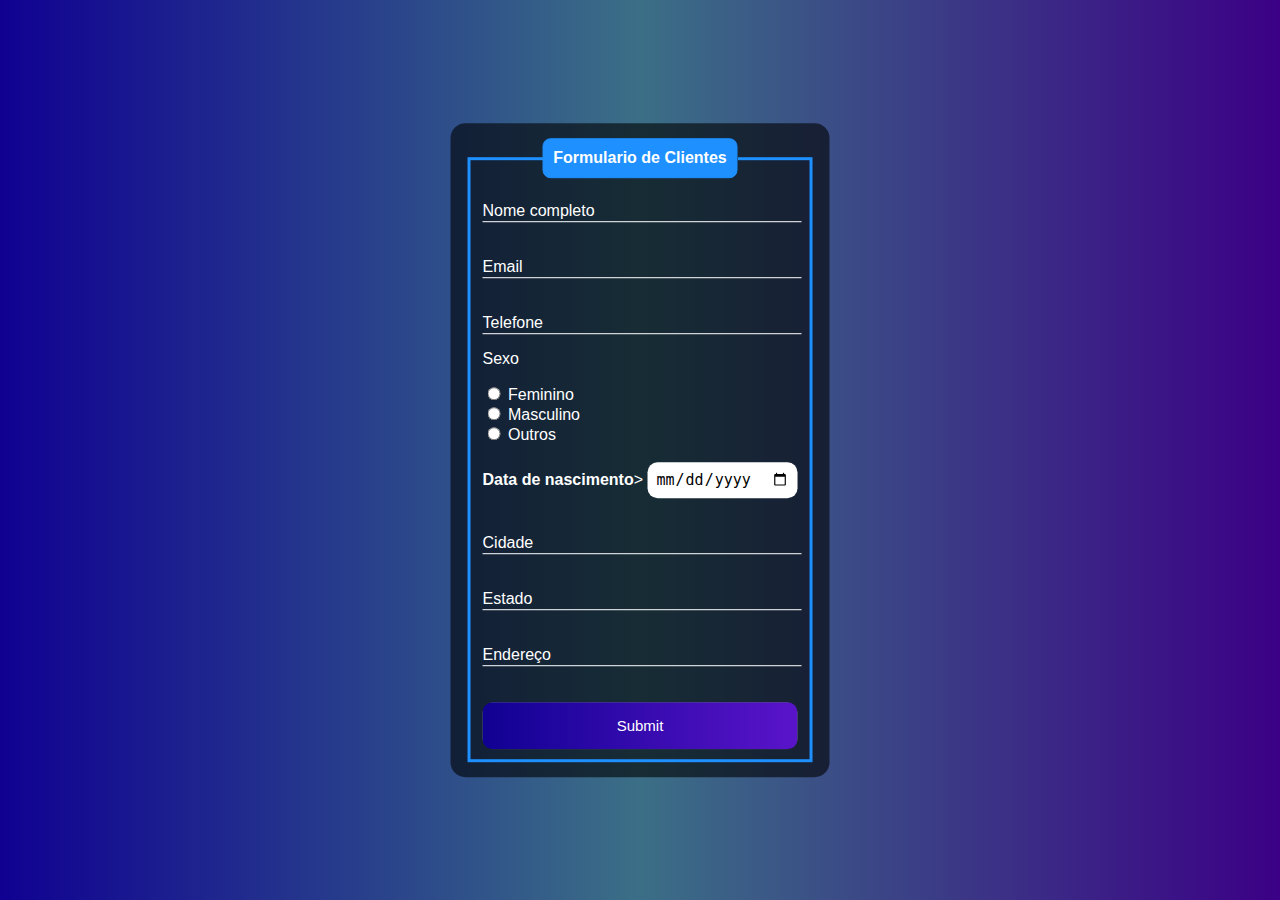
<file: formulario 2.0/index.html>
<!DOCTYPE html>
<html lang="en">
<head>
    <meta charset="UTF-8">
    <meta http-equiv="X-UA-Compatible" content="IE=edge">
    <meta name="viewport" content="width=device-width, initial-scale=1.0">
    <link rel="stylesheet" href="./style.css">
    
    
    <title>Formulario de cliente</title>
</head>
<body> 
    <div class="box">
      <form action="https://formsubmit.co/DIGETESEUEMAIL.com" method="POST">
     <fieldset>
        <input type="hidden" name="_next" value="http://192.168.0.20:5500/index2.html">
            <legend><b>Formulario de Clientes</b></legend>
            <br> 
                <div class="inputBox">
                    <input type="text" name="nome" id="nome"  class="inputUser"  required >  <!-- o input adiciona os blocos ea label adiocina os nome no  input-->
                <label for="name" class="labelInput">Nome completo</label> 
            </div>
          <br><br>
            <div class="inputBox">
                <input type="email" name="email" id="email"  class="inputUser"  required >  <!-- o input adiciona os blocos ea label adiocina os nome no  input-->
            <label for="email" class="labelInput">Email</label> 
        </div>
         <br><br>
        <div class="inputBox">
            <input type="tel" name="telefone" id="telefone"  class="inputUser"  required >  <!-- o input adiciona os blocos ea label adiocina os nome no  input-->
        <label for="telefone" class="labelInput">Telefone</label> 
    </div>
    <p>Sexo</p>
    <input type="radio"  id="feminino" name="genero" value="feminino" required>
    <label for="feminino">Feminino</label>
    <br>
    <input type="radio"  id="masculino" name="genero" value="masculino" required>
    <label for="masculino">Masculino</label>
    <br>
    <input type="radio" id="outros" name="genero" value="outros" required>
    <label for="outros">Outros</label>
    <br><br>
    
        <label for="data_nascimento"><b>Data de nascimento</b>></label> 
        <input type="date" name="data_nascimento" id="data_nascimento"   required >  <!-- o input adiciona os blocos ea label adiocina os nome no  input-->
<br><br><br>
<div class="inputBox">
    <input type="text" name="cidade" id="cidade"  class="inputUser"  required >  <!-- o input adiciona os blocos ea label adiocina os nome no  input-->
<label for="cidade" class="labelInput">Cidade</label>
</div>
<br><br>
    <div class="inputBox">
    <input type="text" name="estado" id="estado"  class="inputUser"  required >  <!-- o input adiciona os blocos ea label adiocina os nome no  input-->
<label for="estado" class="labelInput">Estado</label> 
  </div>
  <br><br>
<div class="inputBox">
    <input type="text" name="endereco" id="endereco"  class="inputUser"  required >  <!-- o input adiciona os blocos ea label adiocina os nome no  input-->
<label for="endereco" class="labelInput">Endereço</label>
</div>
<br><br>
<input type="submit" name="submit" id="submit">
    </fieldset>   
     <input type="text" name="_honey" style="display:none">
      </form>
    </div>
</body>
</html>
</file>
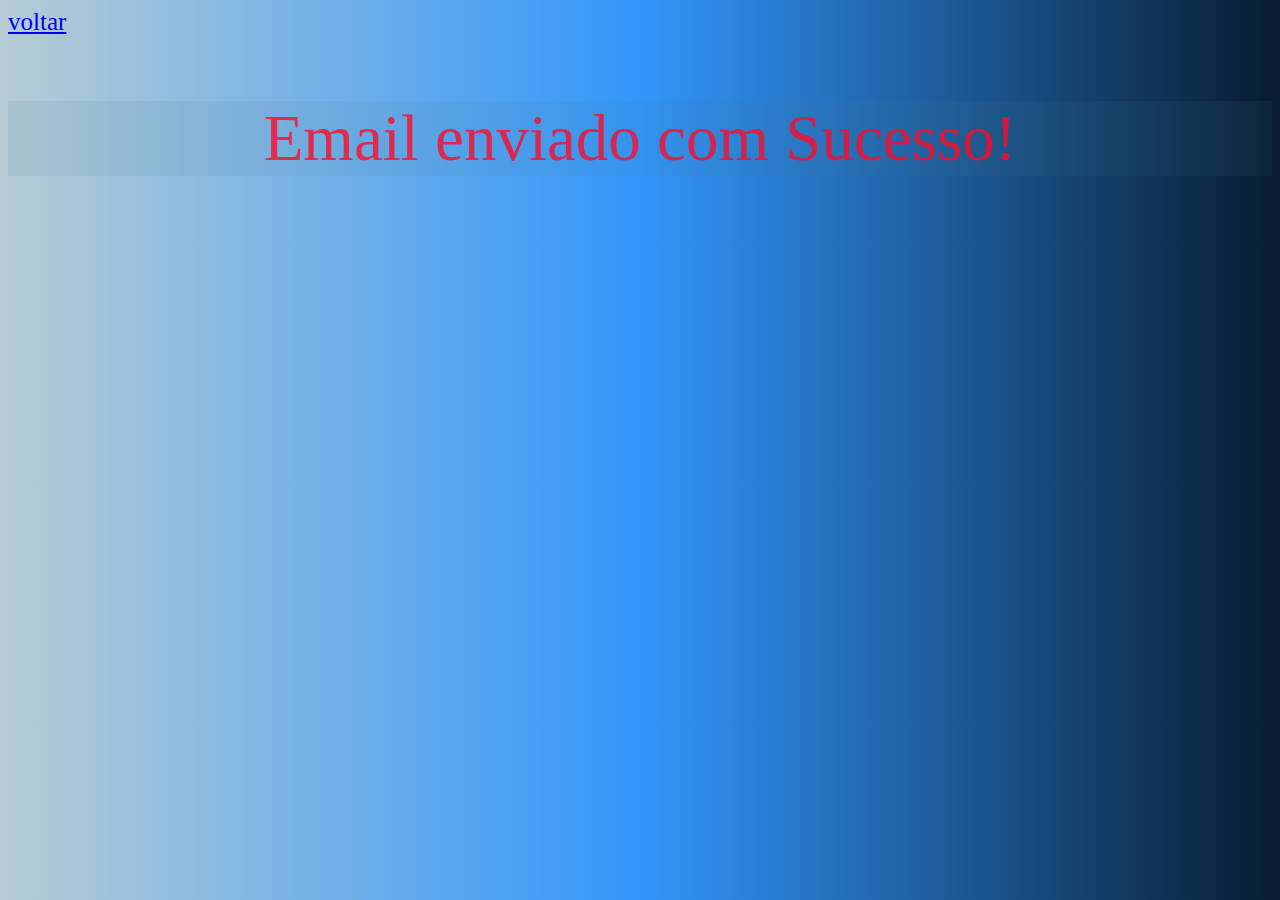
<file: formulario 2.0/index2.html>
<!DOCTYPE html>
<html lang="en">
<head>
    <meta charset="UTF-8">
    <meta http-equiv="X-UA-Compatible" content="IE=edge">
    <meta name="viewport" content="width=device-width, initial-scale=1.0">
    <title>Return</title>
    <style>
       
        body{
            background-image: linear-gradient( to right, rgba(72, 126, 148, 0.397), rgb(50, 150, 250), rgb(7, 27, 48));
        }
       .enviado{
           
            font-size: 65px;
            text-align:center;
            color: rgba(255, 10, 40, 0.8);
            background-color: rgba(72, 126, 148, 0.1);
        }
        #voltar{
            font-size: 25px;
        }

    </style>
</head>
<body>
   <a href="http://192.168.0.20:5500/index.html" id="voltar" >voltar</a>
   <p   class="enviado">Email enviado com Sucesso!</p>
</body>
</html>
</file>
<file: formulario 2.0/style.css>
body{
    font-family: Arial, Helvetica, sans-serif;
    background-image: linear-gradient(to right, rgb(16, 1, 146), rgb(59, 111, 134), rgb(59, 0, 134));
}
.box{
    position: absolute;  /*isso faz as linha da borda toma posição do onteudo*/
    top:50%;
    left: 50%;
    transform:  translate(-50%,-50%);
    background-color: rgba(0, 0, 0, 0.6);
    padding: 15px;
    border-radius: 15px;
    color: white;
}
fieldset{
    border: 3px solid dodgerblue;
}
legend{
    
    text-align: center;
    
    background-color: dodgerblue;
    padding: 10px;
    border-radius: 8px;
    border:  1px solid dodgerblue;
}
.inputBox{
    position: relative;/*posição normal */
}
.inputUser{
    background: none;
    border: none;
    border-bottom: 1px solid white; /*EM BAIXO DO INPUT FICA UMA LINHA RANCA*/
    outline: none; /*quando eu clica em cima do inout não ficar bordas brancas*/
     color: white; /*o ponteiro fica branco o que pisca*/
     font-size: 15px;
     width: 100%;
     letter-spacing: 2px; /*espaçamento dentro da caracters*/
}
.labelInput{
    position: absolute;
    top: 0px; /*ele tira nome de baixo e coloca em cima */
    left: 0px;
    pointer-events: none; /*qualquer lugar que eu click no input ele vaidar uma ação*/
    transition: .5px;
}
.inputUser:focus ~ .labelInput, .inputUser:valid ~ .labelInput{ /* o tio vai se para execulta  na labelinput*/
    top: -20px; /*colocando  essa função as letra vai para cima*/
    font-size: 12px; /*diminui a fonte da label*/
    color: dodgerblue;
}
#data_nascimento{
    border: none;
    padding: 8px;
    border-radius: 10px;
    outline: none;
    font-size: 15px;
}
#submit{
    background-image: linear-gradient(to right, rgb(16, 1, 146), rgb(90, 20, 202)); /*essa fiunçõa é pra da um degrader nascoisas*/
     border: none;
     width: 100%;
     padding: 15px;
     color: white;
     font-size: 15px;
     cursor: pointer;
     border-radius: 10px;
}
#submit:hover{
    background-image: linear-gradient(to right, rgb(0, 80, 146), rgb(80, 19, 195));
}
</file>
